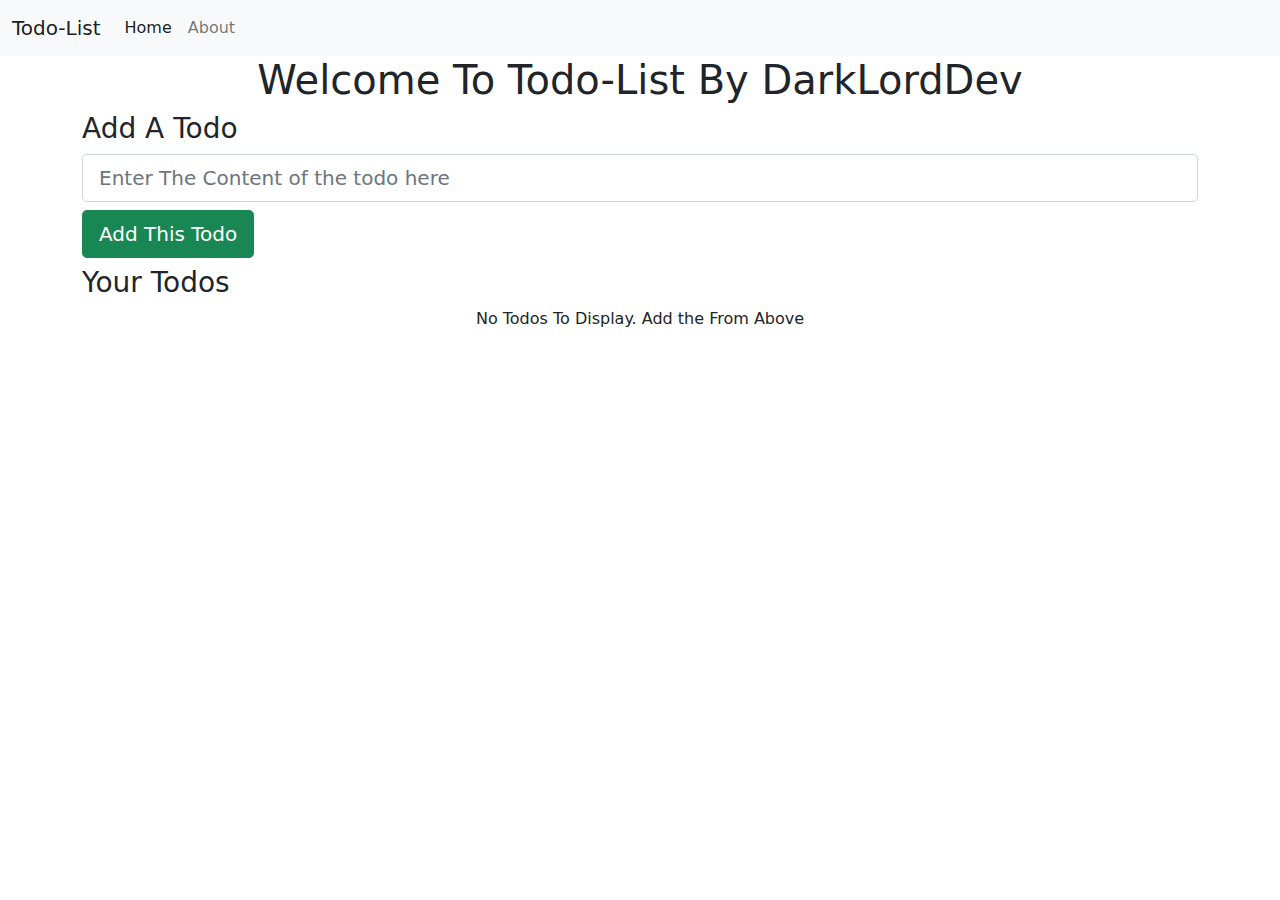
<file: index.html>
<!DOCTYPE html><html><head><meta charSet="utf-8"/><meta name="viewport" content="width=device-width"/><meta name="next-head-count" content="2"/><link rel="preload" href="/_next/static/css/688b1afe57b3b2cb.css" as="style"/><link rel="stylesheet" href="/_next/static/css/688b1afe57b3b2cb.css" data-n-g=""/><noscript data-n-css=""></noscript><script defer="" nomodule="" src="/_next/static/chunks/polyfills-5cd94c89d3acac5f.js"></script><script src="/_next/static/chunks/webpack-45f9f9587e6c08e1.js" defer=""></script><script src="/_next/static/chunks/framework-91d7f78b5b4003c8.js" defer=""></script><script src="/_next/static/chunks/main-1e7421553b9673ee.js" defer=""></script><script src="/_next/static/chunks/pages/_app-8f85d78c31c38264.js" defer=""></script><script src="/_next/static/chunks/pages/index-4e9b6063fe6b03ce.js" defer=""></script><script src="/_next/static/cLPfIkd4rAK6azdZqsySw/_buildManifest.js" defer=""></script><script src="/_next/static/cLPfIkd4rAK6azdZqsySw/_ssgManifest.js" defer=""></script><script src="/_next/static/cLPfIkd4rAK6azdZqsySw/_middlewareManifest.js" defer=""></script></head><body><div id="__next" data-reactroot=""><nav class="navbar navbar-expand-lg navbar-light bg-light"><div class="container-fluid"><a class="navbar-brand" href="/">Todo-List</a><button class="navbar-toggler" type="button" data-bs-toggle="collapse" data-bs-target="#navbarNav" aria-controls="navbarNav" aria-expanded="false" aria-label="Toggle navigation"><span class="navbar-toggler-icon"></span></button><div class="collapse navbar-collapse" id="navbarNav"><ul class="navbar-nav"><li class="nav-item"><a class="nav-link active" href="/">Home</a></li><li class="nav-item"><a class="nav-link false" href="/about">About</a></li></ul></div></div></nav><div class="container"><h1 class="text-center">Welcome To Todo-List By DarkLordDev</h1><h3>Add A Todo</h3><form><input type="text" class="form-control form-control-lg" value="" placeholder="Enter The Content of the todo here" aria-label="Enter The Content of the todo here"/><button type="submit" class="btn btn-success btn-lg my-2">Add This Todo</button></form><h3>Your Todos</h3><div class="row"><p class="text-center">No Todos To Display. Add the From Above</p></div></div></div><script id="__NEXT_DATA__" type="application/json">{"props":{"pageProps":{}},"page":"/","query":{},"buildId":"cLPfIkd4rAK6azdZqsySw","nextExport":true,"autoExport":true,"isFallback":false,"scriptLoader":[]}</script></body></html>
</file>
